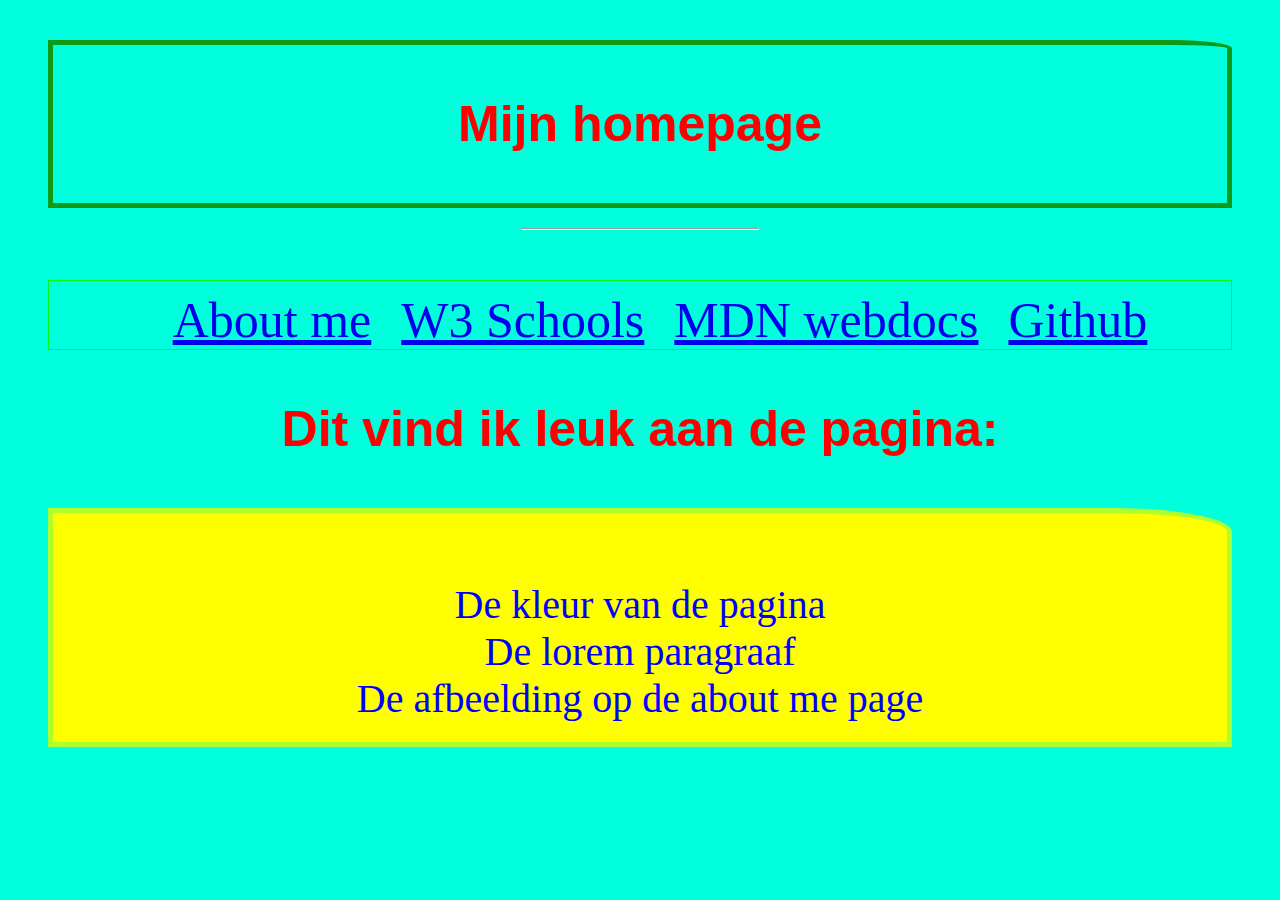
<file: index.html>
<!DOCTYPE html>
<html>

<head>

    <title> Mijn homepage</title>
    <link rel="stylesheet" href="styles.css">
</head>

<body>
    <div class="container">
    <header>
        <h1 >Mijn homepage</h1>
    </header>

    <hr>

    <div class="navbar">
    <nav>
        <ul class="menu">
        <li><a href="about.html">About me</a></li>
        <li><a href="https://www.w3schools.com/ " target="_blank">W3 Schools</a></li>
        <li><a href="https://developer.mozilla.org/en-US/" target="_blank">MDN webdocs</a></li>
        <li><a href="https://github.com/" target="_blank">Github</a></li>
        </ul>
    </nav>
    </div>
    <main>
        <h2>Dit vind ik leuk aan de pagina:</h2>

        <section>
             <ul>
                <li>De kleur van de pagina</li>
                <li>De lorem paragraaf</li>
                <li>De afbeelding op de about me page</li>
                </ul>
         </section>
    </main>

</div>


</body>

</html>
</file>
<file: styles.css>
body {
    background-color: lightgreen;



}

hr {
    width: 20%;
    margin-bottom: 50px;
}

h1, h2 {
    font-size:  50px;
    font-family: 'Lucida Sans Unicode', 'Lucida Grande', 'Lucida Sans', Arial, sans-serif;
    color: red;
    margin: 50px;
    text-align: center;
    


}

.border {
    border: 5px solid rgb(109, 219, 18);
    width: 50%;
}

ul {
    color: red;
    display: inline
}

img {
    
border-radius: 50%;
 
    
}
a{
    margin: 10px;
    font-size:50px
}

header{
    border: 5px solid rgb(14, 153, 23);
    border-top-right-radius:5% ;
    margin-bottom:20px;
}
section {
    border: 5px solid greenyellow;
    border-top-right-radius: 10%;
    padding:10px;
    padding-bottom:20px;
    text-align:center;
    font: size 10px;
    
}
ul{
    list-style: none;
    color: blue;
    font-size:40px
    
}

.navbar {
    border: 1px solid rgb(12, 246, 12);
    margin-bottom:50px;
    text-align: center;
    padding-top:10px;
    
}

.container {
    margin: 40px;
    
}
.image{
    display: block;
  margin-left: auto;
  margin-right: auto;
    width: 50%;
    
    
}
.menu li{
    
}
section {
    font-size:  50px
}

@media (min-width: 1024px) {

    .menu li{
        display: inline;
        
    }
    body{
        background-color:rgb(0, 255, 221)
    }
    section{
        background-color: yellow;
    }
}
</file>
